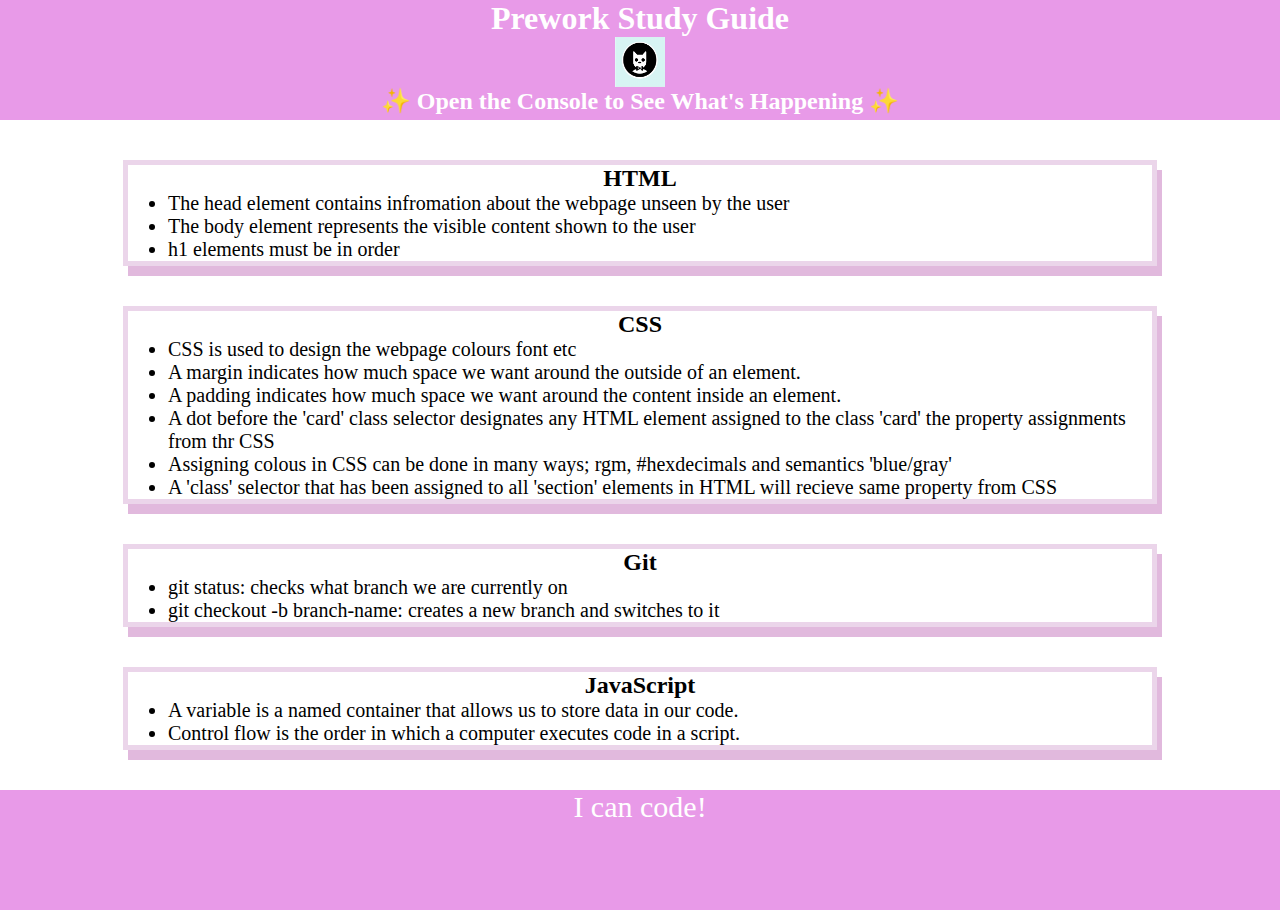
<file: index.html>
<!DOCTYPE html>
<html lang="en">
  <head>
    <meta charset="UTF-8" />
    <meta http-equiv="X-UA-Compatible" content="IE=edge" />
    <meta name="viewport" content="width=device-width, initial-scale=1.0" />
    <link rel="stylesheet" href="./assets/style.css">
    <title>Prework Study Guide</title>
  </head>
  <body>
    
    <header id="top">
      <h1>Prework Study Guide</h1>
      <img src="./assets/bowtie-cat.png" alt="Profile image of cat wearing a bow tie." />
      <h2>✨ Open the Console to See What's Happening ✨</h2>
    </header>
    <main>
      <section class="card" id="html-section">
        <h2>HTML</h2>
        <ul>
          <li>The head element contains infromation about the webpage unseen by the user</li>
          <li>The body element represents the visible content shown to the user</li>
          <li>h1 elements must be in order</li>
        </ul>
        </section>

        <section class="card" id="css-section"> 
          <h2>CSS</h2>
          <ul>
          
            <li>CSS is used to design the webpage colours font etc</li>
            <li>A margin indicates how much space we want around the outside of an element.</li>
            <li>A padding indicates how much space we want around the content inside an element.</li>
            <li>A dot before the 'card' class selector designates any HTML element assigned to the class
               'card' the property assignments from thr CSS</li>
            <li>Assigning colous in CSS can be done in many ways; rgm, #hexdecimals and semantics 'blue/gray'</li>
            <li>A 'class' selector that has been assigned to all 'section' elements in HTML will recieve same property from CSS </li>
          </ul>
        </section>

        <section class="card" id="git-section">
          <h2>Git</h2>
          <ul>
            <li>git status: checks what branch we are currently on</li>
            <li>git checkout -b branch-name: creates a new branch and switches to it</li>
          </ul>
        </section>

        <section class="card" id="javascript"> 
          <h2>JavaScript</h2>
          <ul>
            <li>A variable is a named container that allows us to store data in our code.</li>
            <li>Control flow is the order in which a computer executes code in a script.</li>
          </ul>
        </section>

    </main>

    <footer>
      <p>I can code!</p>
    </footer>
    <script src="./assets/script.js"></script>
  </body>
</html>
</file>
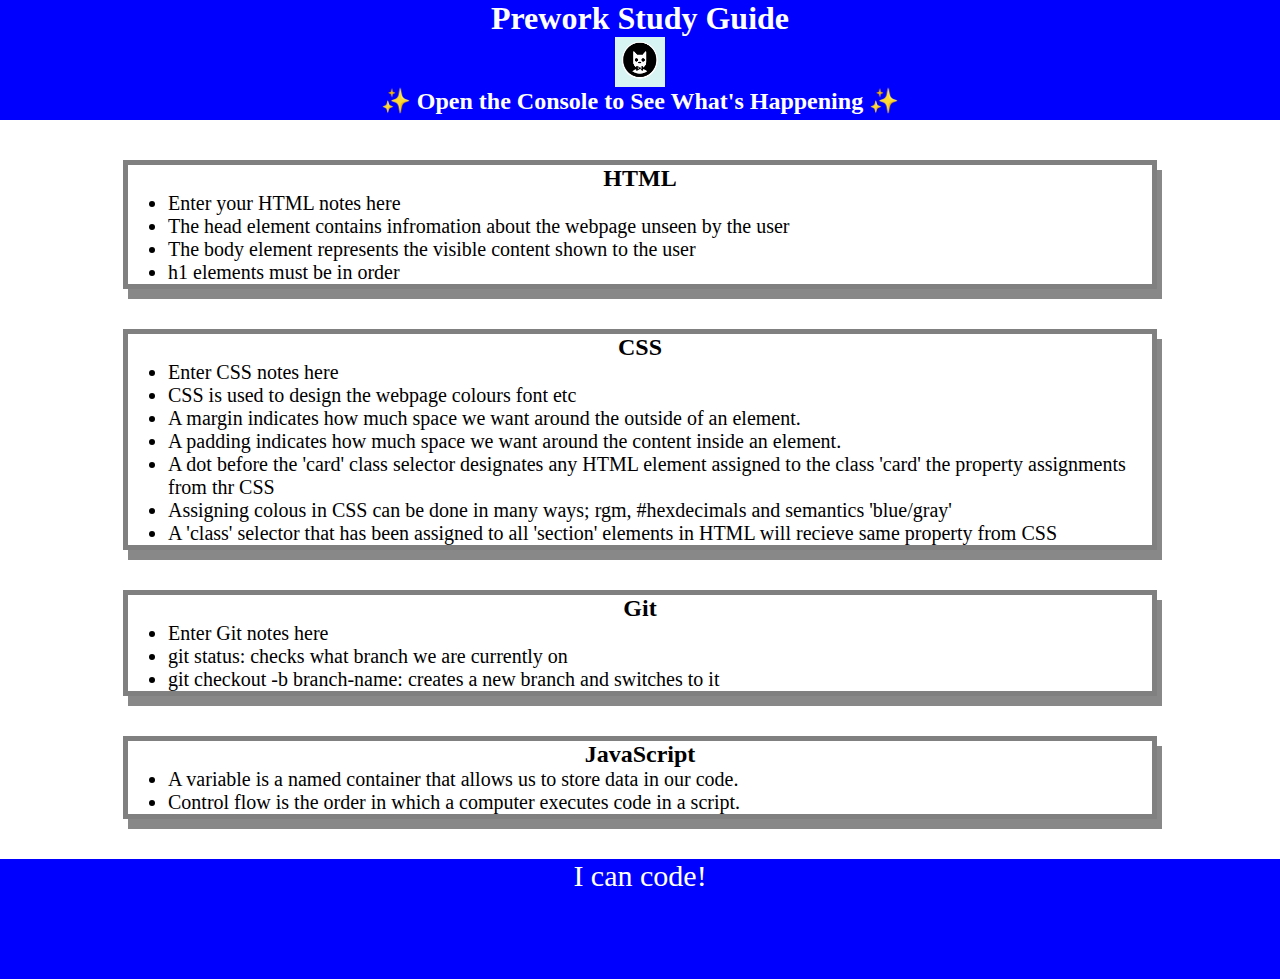
<file: prework-study-guide/index.html>
<!DOCTYPE html>
<html lang="en">
  <head>
    <meta charset="UTF-8" />
    <meta http-equiv="X-UA-Compatible" content="IE=edge" />
    <meta name="viewport" content="width=device-width, initial-scale=1.0" />
    <link rel="stylesheet" href="./assets/style.css">
    <title>Prework Study Guide</title>
  </head>
  <body>
    <header id="top">
      <h1>Prework Study Guide</h1>
      <img src="./assets/bowtie-cat.png" alt="Profile image of cat wearing a bow tie." />
      <h2>✨ Open the Console to See What's Happening ✨</h2>
    </header>
    <main>
      <section class="card" id="html-section">
        <h2>HTML</h2>
        <ul>
          <li>Enter your HTML notes here</li>
          <li>The head element contains infromation about the webpage unseen by the user</li>
          <li>The body element represents the visible content shown to the user</li>
          <li>h1 elements must be in order</li>
        </ul>
        </section>

        <section class="card" id="css-section"> 
          <h2>CSS</h2>
          <ul>
            <li>Enter CSS notes here</li>
            <li>CSS is used to design the webpage colours font etc</li>
            <li>A margin indicates how much space we want around the outside of an element.</li>
            <li>A padding indicates how much space we want around the content inside an element.</li>
            <li>A dot before the 'card' class selector designates any HTML element assigned to the class
               'card' the property assignments from thr CSS</li>
            <li>Assigning colous in CSS can be done in many ways; rgm, #hexdecimals and semantics 'blue/gray'</li>
            <li>A 'class' selector that has been assigned to all 'section' elements in HTML will recieve same property from CSS </li>
          </ul>
        </section>

        <section class="card" id="git-section">
          <h2>Git</h2>
          <ul>
            <li>Enter Git notes here</li>
            <li>git status: checks what branch we are currently on</li>
            <li>git checkout -b branch-name: creates a new branch and switches to it</li>
          </ul>
        </section>

        <section class="card" id="javascript"> 
          <h2>JavaScript</h2>
          <ul>
            <li>A variable is a named container that allows us to store data in our code.</li>
            <li>Control flow is the order in which a computer executes code in a script.</li>
          </ul>
        </section>

    </main>

    <footer>
      <p>I can code!</p>
    </footer>
    <script src="./assets/script.js"></script>
  </body>
</html>
</file>
<file: assets/style.css>
* {
    margin: 0;
    padding: 0;
}

body {
background-color: 
}




header,
footer {
 width: 100%;
 height: 120px;
 background-color: rgb(232, 154, 232);
 color: white;
}

h1,
h2 {
    text-align: center;
}

img {
    display: block;
    height: 50px;
    width: 50px;
    margin-left: auto;
    margin-right: auto;
}

ul {
    padding-left: 40px;
    font-size: 20px;
}
p {
    text-align: center;
    font-size: 30px;
  }

  .card {
    width: 80%;
    margin: 40px auto;
    border: 5px solid rgb(235, 213, 234);
    box-shadow: 5px 10px #e1b9dd;
  }
</file>
<file: prework-study-guide/assets/style.css>
* {
    margin: 0;
    padding: 0;
}

header,
footer {
 width: 100%;
 height: 120px;
 background-color: blue;
 color: white;
}

h1,
h2 {
    text-align: center;
}

img {
    display: block;
    height: 50px;
    width: 50px;
    margin-left: auto;
    margin-right: auto;
}

ul {
    padding-left: 40px;
    font-size: 20px;
}
p {
    text-align: center;
    font-size: 30px;
  }

  .card {
    width: 80%;
    margin: 40px auto;
    border: 5px solid gray;
    box-shadow: 5px 10px #888888;
  }
</file>
